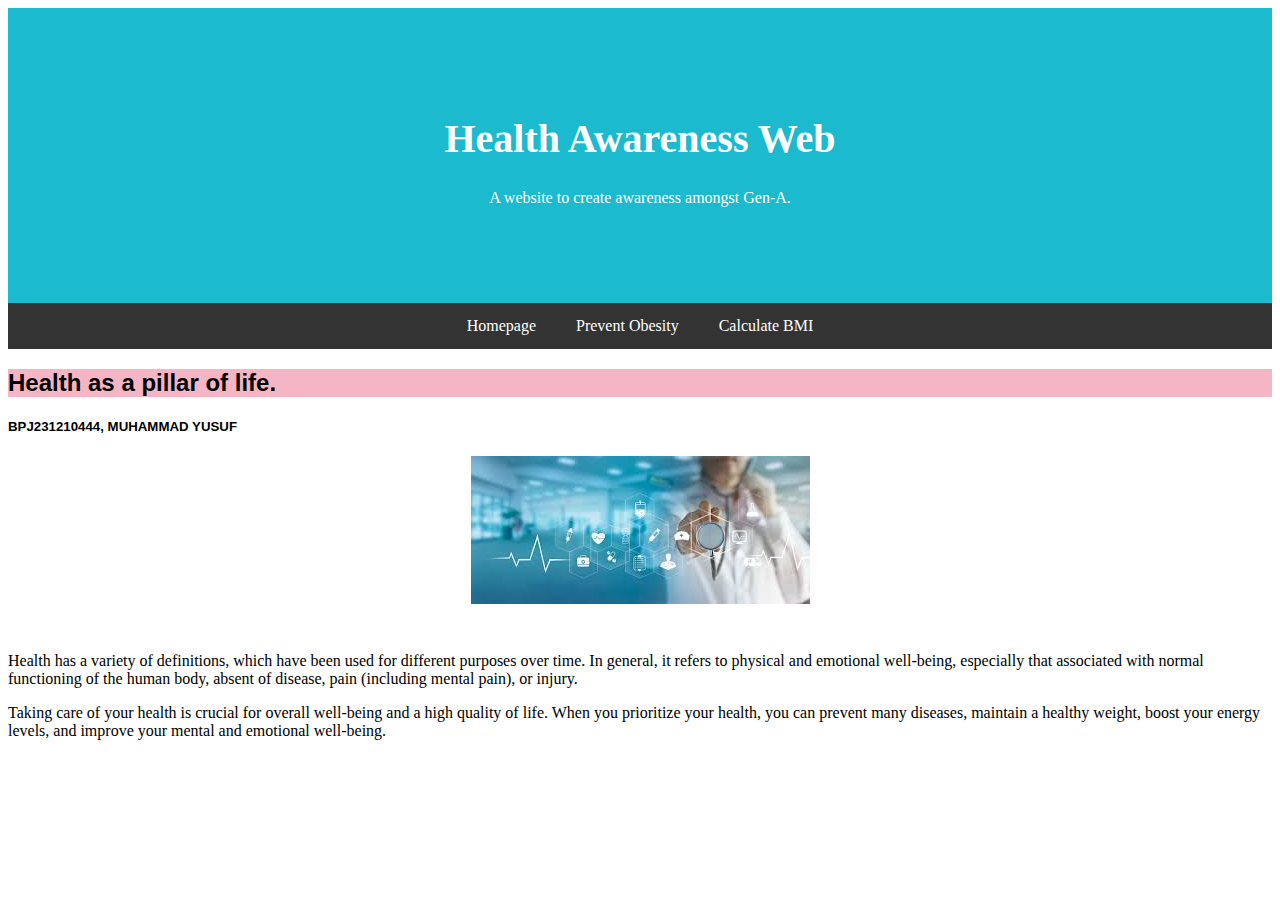
<file: index.html>
<!DOCTYPE html>
<html lang="en">
<head>
    <meta charset="UTF-8">
    <meta name="viewport" content="width=device-width, initial-scale=1.0">
    <title>Document</title>
    <link rel="stylesheet" href="styling.css">
</head>
<body>
    <div class="header">
        <h1>Health Awareness Web</h1>
        <p>A website to create awareness amongst Gen-A.</p>
      </div>
      
      <div class="navbar">
        <a href="index.html">Homepage</a>
        <a href="infohealth.html">Prevent Obesity</a>
        <a href="BMI.html">Calculate BMI</a>
      </div>

      <div class="main">
        <h2>Health as a pillar of life.</h2>
        <h5>BPJ231210444, MUHAMMAD YUSUF</h5>
        <div class="img1">
          <p style="text-align:center;">
            <img src="Healthcare.jpeg" alt="Clinic">
          </p>
        </div>
        <p>Health has a variety of definitions, which have been used for different purposes 
          over time. In general, it refers to physical and emotional well-being, 
          especially that associated with normal functioning of the human body, absent 
          of disease, pain (including mental pain), or injury.</p>
        <p>Taking care of your health is crucial for overall well-being and a high quality 
          of life. When you prioritize your health, you can prevent many diseases, 
          maintain a healthy weight, boost your energy levels, 
          and improve your mental and emotional well-being.</p>
      </div>
</body>
</html>
</file>
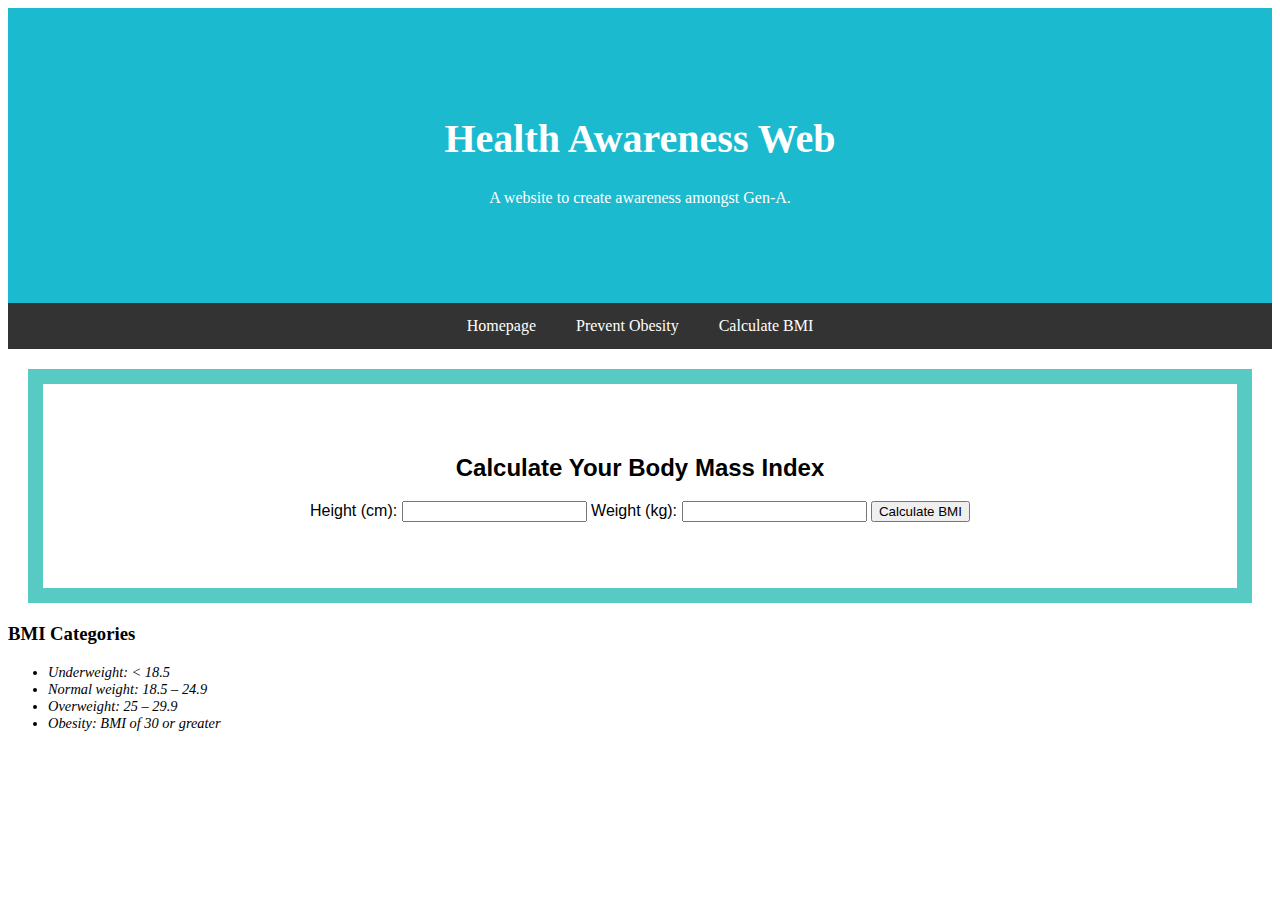
<file: BMI.html>
<!DOCTYPE html>
<html lang="en">
<head>
    <meta charset="UTF-8">
    <meta name="viewport" content="width=device-width, initial-scale=1.0">
    <title>Document</title>
    <link rel="stylesheet" href="styling.css">
    <script src="script.js" defer></script>
</head>
<body>
    <div class="header">
        <h1>Health Awareness Web</h1>
        <p>A website to create awareness amongst Gen-A.</p>
      </div>
      
      <div class="navbar">
        <a href="index.html">Homepage</a>
        <a href="infohealth.html">Prevent Obesity</a>
        <a href="BMI.html">Calculate BMI</a>
      </div>

      <div class="bmi">
        <h2>Calculate Your Body Mass Index</h2>
        <form id="bmi-form">
            <label for="height">Height (cm):</label>
            <input type="number" id="height" name="height" required>
            <label for="weight">Weight (kg):</label>
            <input type="number" id="weight" name="weight" required>
            <button type="button" onclick="calculateBMI()">Calculate BMI</button>
        </form>
        <p id="result"></p></div>
        <div class="category">
            <h3>BMI Categories</h3>
            <ul><i>
                <li>Underweight: < 18.5</li>
                <li>Normal weight: 18.5 – 24.9</li>
                <li>Overweight: 25 – 29.9</li>
                <li>Obesity: BMI of 30 or greater</li>
            </i></ul>
        </div>
</body>
</html>
</file>
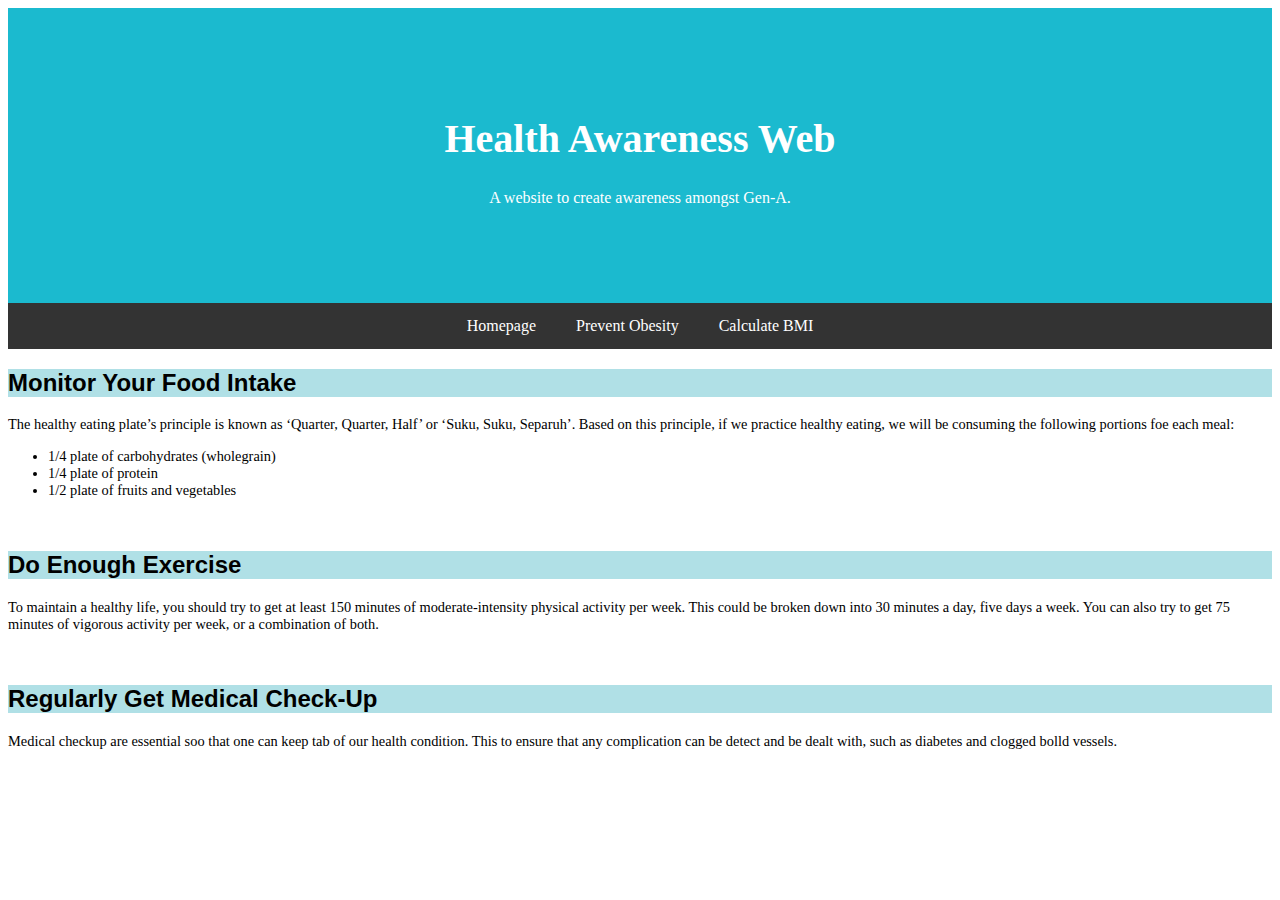
<file: infohealth.html>
<!DOCTYPE html>
<html lang="en">
<head>
    <meta charset="UTF-8">
    <meta name="viewport" content="width=device-width, initial-scale=1.0">
    <title>Document</title>
    <link rel="stylesheet" href="styling.css">
</head>
<body>
    <div class="header">
        <h1>Health Awareness Web</h1>
        <p>A website to create awareness amongst Gen-A.</p>
      </div>
      
      <div class="navbar">
        <a href="index.html">Homepage</a>
        <a href="infohealth.html">Prevent Obesity</a>
        <a href="BMI.html">Calculate BMI</a>
      </div>

      <div class="info">
        <h2>Monitor Your Food Intake</h2>
        <p>The healthy eating plate’s principle is known as 
          ‘Quarter, Quarter, Half’ or ‘Suku, Suku, Separuh’. Based on this 
          principle, if we practice healthy eating, we will be 
          consuming the following portions foe each meal:</p>
        <ul>
          <li>1/4 plate of carbohydrates (wholegrain)</li>
          <li>1/4 plate of protein</li>
          <li>1/2 plate of fruits and vegetables</li>
        </ul>
        <br>
        <h2>Do Enough Exercise</h2>
        <p>To maintain a healthy life, you should try to get at 
          least 150 minutes of moderate-intensity physical activity 
          per week. This could be broken down into 30 minutes a day, five days 
          a week. You can also try to get 75 minutes of vigorous 
          activity per week, or a combination of both.</p>
        <br>
        <h2>Regularly Get Medical Check-Up</h2>
        <p>Medical checkup are essential soo that one can keep tab of our 
          health condition. This to ensure that any complication can be detect
           and be dealt with, such as diabetes and clogged bolld vessels.
        </p>
      </div>
</body>
</html>
</file>
<file: styling.css>
.header {
    padding: 80px; /* some padding */
    text-align: center; /* center the text */
    background: #1bbacf; /* green background */
    color: white; /* white text color */
  }

.header h1 {
    font-size: 40px;
  }

  /* Style the top navigation bar */
.navbar {
    display: flex; /* Make the navbar a flex container */
    justify-content: center; /* Center the links horizontally */
    align-items: center; /* Center the links vertically */
    overflow: hidden; /* Hide overflow */
    background-color: #333; /* Dark background color */
  }
  
  /* Style the navigation bar links */
.navbar a {
    display: block; /* Change the display to block, for responsive reasons (see below) */
    color: white; /* White text color */
    text-align: center; /* Center the text */
    padding: 14px 20px; /* Add some padding */
    text-decoration: none; /* Remove underline */
  }
  
  /* Right-aligned link */
.navbar a.right {
    float: right; /* Float a link to the right */
  }
  
  /* Change color on hover/mouse-over */
.navbar a:hover {
    background-color: #ddd; /* Grey background color */
    color: black; /* Black text color */
  }
    /* Change color on hover/mouse-over */
.navbar a:active {
    background-color: #f6ff00; /* Grey background color */
    color: black; /* Black text color */
  }

  @media screen and (max-width: 400px) {
    .navbar a {
      float: none;
      width: 100%;
    }
  }

  /* Ensure proper sizing */
* {
    box-sizing: border-box;
  }

.main h2 {
  font-family: Arial, Helvetica, sans-serif;
  background-color: rgb(246, 181, 196);
}

.main p {
  font-family: Tahoma;
}

.img1 {
    width: 100%;  /* Make the image take up 100% of its container's width */
    height: 180px; /* Maintain the aspect ratio */
    max-width: none;  /* Limit the maximum width to prevent the image from being too large */
    display: block;  /* Remove any gaps below the image */
    margin: 0 auto;  /* Center the image */
  }

.info h2, h5 {
    font-family: Arial, Helvetica, sans-serif;
  }

.info h2 {
  background-color: powderblue;
}

.info p, ul {
    font-family: Tahoma;
    font-size: 90%;
  }

.bmi {
  text-align: center;
  font-family: Arial, Helvetica, sans-serif;
  width: fill;
  border: 15px solid rgb(87, 202, 195);
  padding: 50px;
  margin: 20px;
}

.category h3 {
  font-family: Tahoma;
}
</file>
